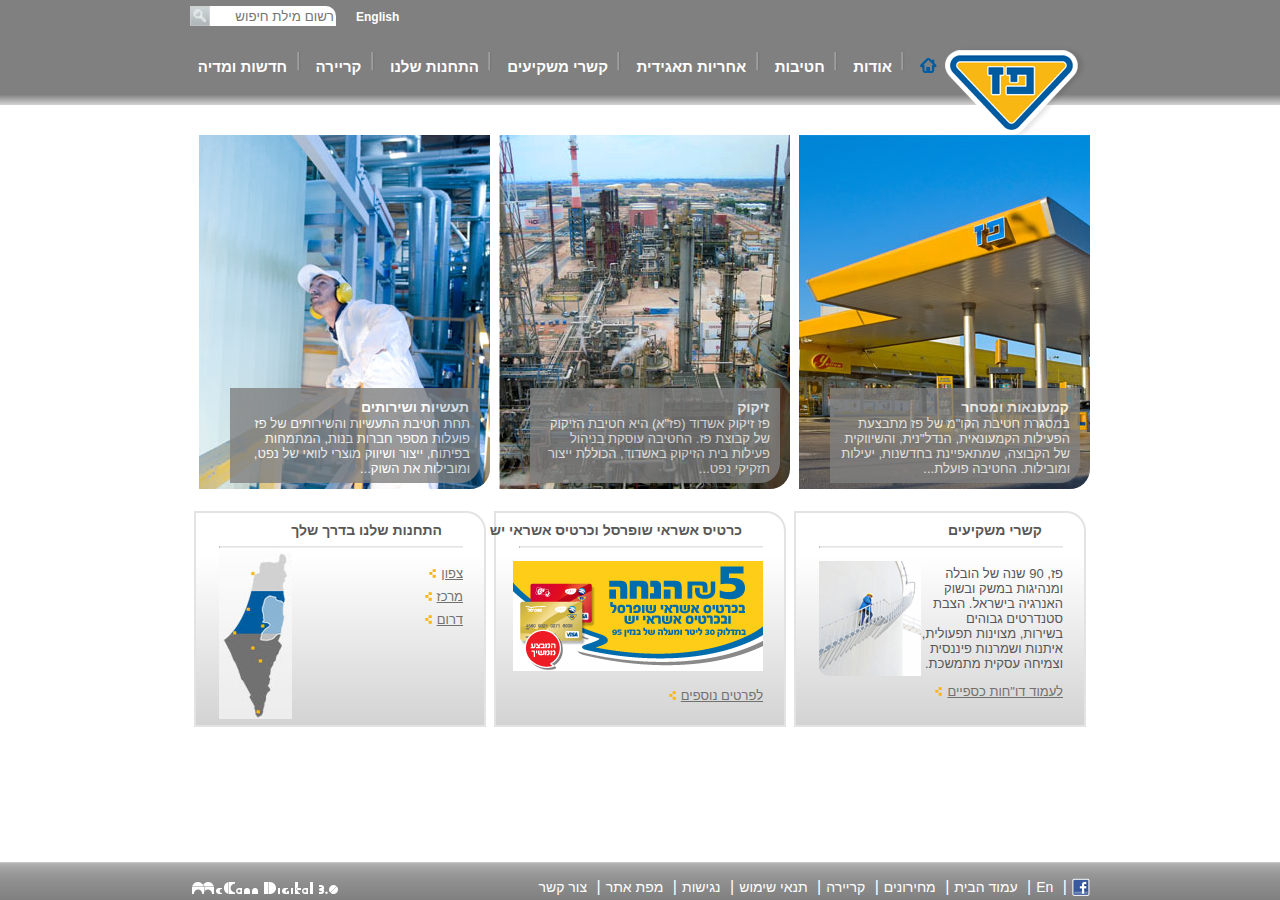
<file: index.html>
<!DOCTYPE html>
<html lang="en">

<head>
    <meta charset="UTF-8">
    <meta http-equiv="X-UA-Compatible" content="IE=edge">
    <meta name="viewport" content="width=device-width, initial-scale=1.0">
    <title>פז - עמוד הבית</title>
    <link rel="stylesheet" href="style.css">
</head>

<body>
    <header>
        <div id="h_search" class="inside_header">
          <span id="lang">English</span>
          <input type="text" placeholder="רשום מילת חיפוש">
          <img id="minimaized_img" src="./images/images/search_button.png" alt="">
        </div>
        <div id="h_main_menu" class="inside_header">
            <a href="#"><img id="h_logo" src="./images/images/paz_logo.png" alt="paz logo"></a>
            <!-- <img src="./images/images/search_button.png" alt="search button">
            <img src="./images/images/search_input.png" alt="search input"> -->
            <nav>
                <ul>
                  <li>
                    <a href="#"><img src="./images/images/menu_home_blue.png" alt="facebook"></a>
                  </li>
                  <li class="dropdown">
                    <a href="javascript:void(0)">אודות</a>
                    <div class="dropdown-content">
                      <a href="#">אודות</a>
                      <a href="#">היסטוריה</a>
                      <a href="#">חזון וערכים</a>
                      <a href="#">מבנה הקבוצה</a>
                      <a href="#">חברי דירקטוריון</a>
                      <a href="#">הנהלת הקבוצה</a>
                      <a href="#">פרסים והוקרה</a>
                    </div>
                  </li>
                  <li class="dropdown">
                    <a href="#">חטיבות</a>
                    <div class="dropdown-content">
                        <a href="#">חטיבות</a>
                        <a href="#">קמעונאות ומסחר</a>
                        <a href="#">תעשיות ושירותים</a>
                        <a href="#">זיקוק</a>
                    </div>
                  </li>
                  <li class="dropdown">
                    <a href="#">אחריות תאגידית</a>
                    <div class="dropdown-content">
                        <a href="#">אחריות תאגידית</a>
                        <a href="#">הקוד האתי</a>
                        <a href="#">מעורבות חברתית</a>
                        <a href="#">נגישות</a>
                        <a href="#">איכות הסביבה ובטיחות</a>
                        <a href="#">דירוג מעלה</a>
                    </div>
                  </li>
                  <li class="dropdown">
                    <a href="#">קשרי משקיעים</a>
                    <div class="dropdown-content">
                        <a href="#">פרופיל חברה</a>
                        <a href="#">דו"חות כספיים</a>
                        <a href="#">כלים למשקיע</a>
                        <a href="#">נתוני מניה</a>
                    </div>
                  </li>
                  <li class="dropdown">
                    <a href="#">התחנות שלנו</a>
                    <div class="dropdown-content">
                        <a href="#">התחנות שלנו</a> 
                        <a href="#">רשימת תחנות</a>
                        <a href="#">אמון הציבור</a>
                        <a href="#">מועדונים</a>
                    </div>
                  </li>
                  <li class="dropdown">
                    <a href="#">קריירה</a>
                    <div class="dropdown-content">
                        <a href="#">לעבוד בפז</a> 
                        <a href="#">ניהול תחנת פז</a> 
                        <a href="#">קריירה</a> 
                    </div>
                  </li>
                  <li class="dropdown">
                    <a href="#">חדשות ומדיה</a>
                    <div class="dropdown-content">
                        <a href="#">פרסומות</a> 
                        <a href="#">הודעות לעיתונות</a> 
                    </div>
                  </li>
                </ul>
              </nav>
        </div>
    </header>
    <main>
        <div id="main_page">
            <div class="row">
                <div class="column">
                    <div class="content">
                      <img class="row1-img" src="./images/images/1908364606615453350.JPG" alt="קמעונאות ומסחר">
                      <div class="text_area_on_top">
                        <h3>קמעונאות ומסחר</h3>
                        <p>במסגרת חטיבת הקו"מ של פז מתבצעת הפעילות הקמעונאית, הנדל"נית, והשיווקית של הקבוצה, שמתאפיינת בחדשנות, יעילות ומובילות. החטיבה פועלת...</p>
                        <a href="#">קרא עוד</a>
                        <img src="./images/images/read_more_white.png" alt="read more">
                      </div>
                    </div>
                </div>
                <div class="column">
                    <div class="content">
                      <img class="row1-img" src="./images/images/Picture-046410251500.jpg" alt="זיקוק">
                      <div class="text_area_on_top">
                        <h3>זיקוק</h3>
                        <p>פז זיקוק אשדוד (פז"א) היא חטיבת הזיקוק של קבוצת פז. החטיבה עוסקת בניהול פעילות בית הזיקוק באשדוד, הכוללת ייצור תזקיקי נפט...</p>
                      </div>
                    </div>
                </div>
                <div class="column">
                    <div class="content">
                      <img class="row1-img" src="./images/images/╫ñ╫צ╫º╫¿_-291_354410564000.jpg" alt="תעשיות ושירותים">
                      <div class="text_area_on_top">
                        <h3>תעשיות ושירותים</h3>
                        <p>תחת חטיבת התעשיות והשירותים של פז פועלות מספר חברות בנות, המתמחות בפיתוח, ייצור ושיווק מוצרי לוואי של נפט, ומובילות את השוק...</p>
                      </div>
                    </div>
                </div>
            </div>

            <div class="row">
                <div class="column">
                    <div class="row2-col">
                        <div class="inner_row2-col">
                            <h3>קשרי משקיעים</h3>
                            <div><hr></div>
                            <img id="invest_rel" src="./images/images/21835282443042595250.jpg" alt="התחנות שלנו בדרך שלך">
                            <p>פז, 90 שנה של הובלה ומנהיגות במשק ובשוק האנרגיה בישראל. הצבת סטנדרטים גבוהים בשירות, מצוינות תפעולית, איתנות ושמרנות פיננסית וצמיחה עסקית מתמשכת.</p>
                            <p>
                              <a href="#">לעמוד דו"חות כספיים<img src="./images/images/read_more_yellow.png" alt=""></a>
                            </p>
                        </div>
                    </div>
                </div>
                <div class="column">
                    <div class="row2-col">
                        <div class="inner_row2-col">
                            <h3>כרטיס אשראי שופרסל וכרטיס אשראי יש</h3>
                            <div><hr></div>
                            <img id="card" src="./images/images/paz_250x110059890678.jpg" alt="התחנות שלנו בדרך שלך">
                            <p>
                              <a href="#">לפרטים נוספים<img src="./images/images/read_more_yellow.png" alt=""></a>
                            </p>
                        </div>
                    </div>
                </div>
                <div class="column">
                    <div class="row2-col">
                        <div class="inner_row2-col">
                            <h3>התחנות שלנו בדרך שלך</h3>
                            <div><hr></div>
                            <img id="gas_map" src="./images/images/Untitled-3058756287.jpg" alt="התחנות שלנו בדרך שלך">
                            <p>
                              <a href="#">צפון<img src="./images/images/read_more_yellow.png" alt=""></a>
                              <a href="#">מרכז<img src="./images/images/read_more_yellow.png" alt=""></a>
                              <a href="#">דרום<img src="./images/images/read_more_yellow.png" alt=""></a>
                            </p>
                        </div>
                    </div>
                </div>
            </div>
        </div>
        <div id="give_height"></div>
    </main>
    <footer>
        <div id="inside_footer">
            <nav>
                <ul>
                  <li>
                    <a href="#"><img src="./images/images/fb_icon.png" alt="facebook"></a>
                  </li>
                  <li>
                    <a href="javascript:void(0)">En</a>
                  </li>
                  <li>
                    <a href="#">עמוד הבית</a>
                  </li>
                  <li>
                    <a href="#">מחירונים</a>
                  </li>
                  <li>
                    <a href="#">קריירה</a>
                  </li>
                  <li>
                    <a href="#">תנאי שימוש</a>
                  </li>
                  <li>
                    <a href="#">נגישות</a>
                  </li>
                  <li>
                    <a href="#">מפת אתר</a>
                  </li>
                  <li>
                    <a href="mailto:info@site.com">צור קשר</a>
                  </li>
                  <li><a href="#"><img src="./images/images/white_logo.png" alt=""></a></li>
                </ul>
              </nav>
        </div>
    </footer>
</body>

</html>
</file>
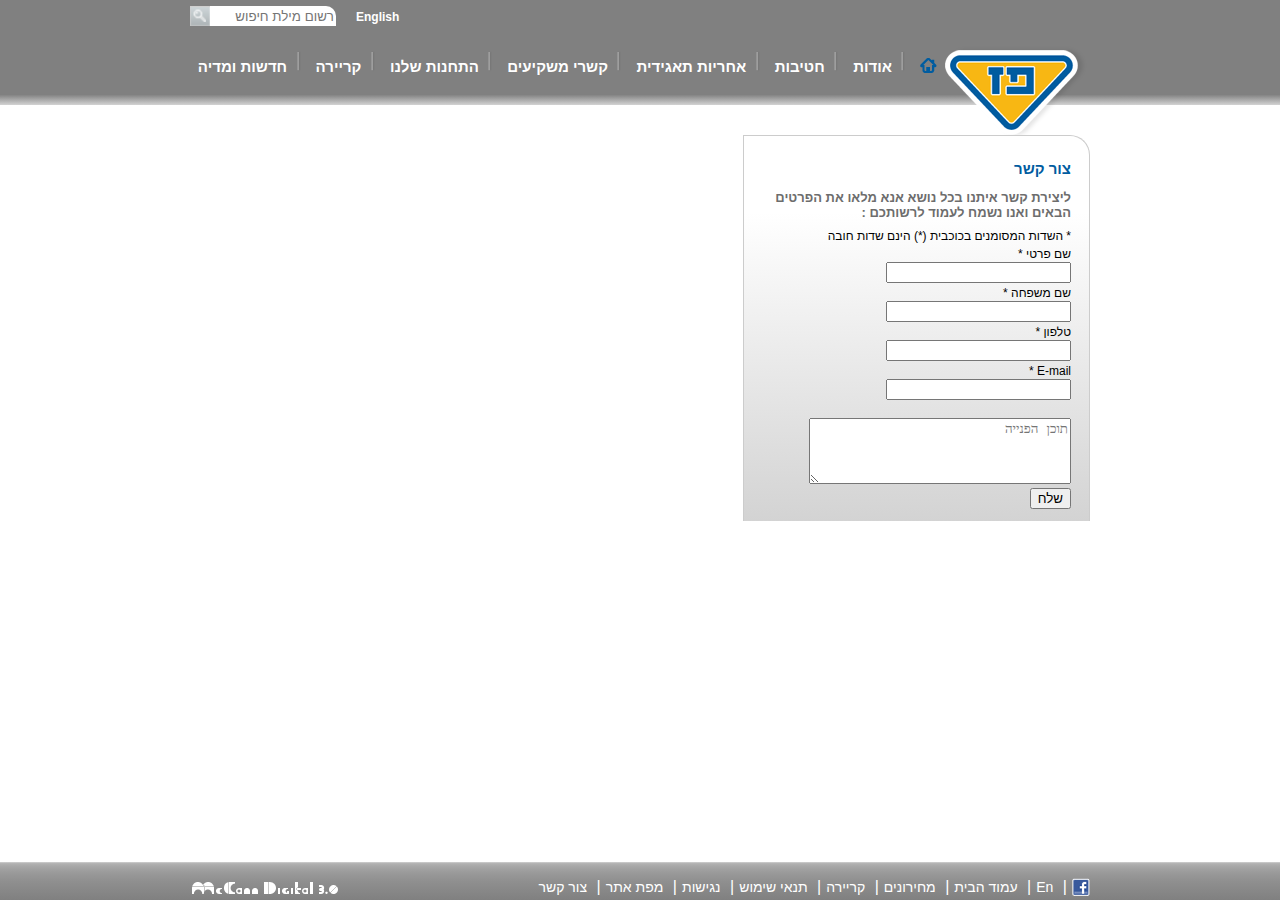
<file: contact.html>
<!DOCTYPE html>
<html lang="en">

<head>
    <meta charset="UTF-8">
    <meta http-equiv="X-UA-Compatible" content="IE=edge">
    <meta name="viewport" content="width=device-width, initial-scale=1.0">
    <title>פז - עמוד הבית</title>
    <link rel="stylesheet" href="style.css">
</head>

<body>
    <header>
        <div id="h_search" class="inside_header">
          <span id="lang">English</span>
          <input type="text" placeholder="רשום מילת חיפוש">
          <img id="minimaized_img" src="./images/images/search_button.png" alt="">
        </div>
        <div id="h_main_menu" class="inside_header">
            <a href="#"><img id="h_logo" src="./images/images/paz_logo.png" alt="paz logo"></a>
            <!-- <img src="./images/images/search_button.png" alt="search button">
            <img src="./images/images/search_input.png" alt="search input"> -->
            <nav>
                <ul>
                  <li>
                    <a href="#"><img src="./images/images/menu_home_blue.png" alt="facebook"></a>
                  </li>
                  <li class="dropdown">
                    <a href="javascript:void(0)">אודות</a>
                    <div class="dropdown-content">
                      <a href="#">אודות</a>
                      <a href="#">היסטוריה</a>
                      <a href="#">חזון וערכים</a>
                      <a href="#">מבנה הקבוצה</a>
                      <a href="#">חברי דירקטוריון</a>
                      <a href="#">הנהלת הקבוצה</a>
                      <a href="#">פרסים והוקרה</a>
                    </div>
                  </li>
                  <li class="dropdown">
                    <a href="#">חטיבות</a>
                    <div class="dropdown-content">
                        <a href="#">חטיבות</a>
                        <a href="#">קמעונאות ומסחר</a>
                        <a href="#">תעשיות ושירותים</a>
                        <a href="#">זיקוק</a>
                    </div>
                  </li>
                  <li class="dropdown">
                    <a href="#">אחריות תאגידית</a>
                    <div class="dropdown-content">
                        <a href="#">אחריות תאגידית</a>
                        <a href="#">הקוד האתי</a>
                        <a href="#">מעורבות חברתית</a>
                        <a href="#">נגישות</a>
                        <a href="#">איכות הסביבה ובטיחות</a>
                        <a href="#">דירוג מעלה</a>
                    </div>
                  </li>
                  <li class="dropdown">
                    <a href="#">קשרי משקיעים</a>
                    <div class="dropdown-content">
                        <a href="#">פרופיל חברה</a>
                        <a href="#">דו"חות כספיים</a>
                        <a href="#">כלים למשקיע</a>
                        <a href="#">נתוני מניה</a>
                    </div>
                  </li>
                  <li class="dropdown">
                    <a href="#">התחנות שלנו</a>
                    <div class="dropdown-content">
                        <a href="#">התחנות שלנו</a> 
                        <a href="#">רשימת תחנות</a>
                        <a href="#">אמון הציבור</a>
                        <a href="#">מועדונים</a>
                    </div>
                  </li>
                  <li class="dropdown">
                    <a href="#">קריירה</a>
                    <div class="dropdown-content">
                        <a href="#">לעבוד בפז</a> 
                        <a href="#">ניהול תחנת פז</a> 
                        <a href="#">קריירה</a> 
                    </div>
                  </li>
                  <li class="dropdown">
                    <a href="#">חדשות ומדיה</a>
                    <div class="dropdown-content">
                        <a href="#">פרסומות</a> 
                        <a href="#">הודעות לעיתונות</a> 
                    </div>
                  </li>
                </ul>
              </nav>
        </div>
    </header>
    <main>
        <div id="main_page">
            <div class="row">
                <div class="column">
                    <div class="content">
                        <div id="form_wrapper">
                            <h2>צור קשר</h2>
                            <span id="info">ליצירת קשר איתנו בכל נושא אנא מלאו את הפרטים הבאים ואנו נשמח לעמוד לרשותכם :</span>
                            <span id="required_fields">* השדות המסומנים בכוכבית (*) הינם שדות חובה</span>
                            <form id="my-form">
                                <div>
                                  <label for="fname">שם פרטי *</label>
                                  <input type="text" id="fname" maxlength="10" required>
                                </div>
                                <div>
                                  <label for="lname">שם משפחה *</label>
                                  <input type="text" id="lname" maxlength="10">
                                </div>
                                <div>
                                  <label for="id">טלפון *</label>
                                  <input type="text" id="id" pattern="[0-9]{9}" maxlength="9">
                                </div>
                                <div>
                                  <label for="email">E-mail *</label>
                                  <input type="email" id="email">
                                </div>
                                <div>
                                    <label for="comments"></label>
                                    <textarea rows="4" cols="30" placeholder="תוכן הפנייה"></textarea>
                                </div>
                                <button type="button" onclick="sendForm()">שלח</button>
                              </form>
                        </div>
                    </div>
                </div>
                <div class="column">
                    <div class="content">
                    </div>
                </div>
            </div>
        <div id="give_height"></div>
    </main>
    <footer>
        <div id="inside_footer">
            <nav>
                <ul>
                  <li>
                    <a href="#"><img src="./images/images/fb_icon.png" alt="facebook"></a>
                  </li>
                  <li>
                    <a href="javascript:void(0)">En</a>
                  </li>
                  <li>
                    <a href="#">עמוד הבית</a>
                  </li>
                  <li>
                    <a href="#">מחירונים</a>
                  </li>
                  <li>
                    <a href="#">קריירה</a>
                  </li>
                  <li>
                    <a href="#">תנאי שימוש</a>
                  </li>
                  <li>
                    <a href="#">נגישות</a>
                  </li>
                  <li>
                    <a href="#">מפת אתר</a>
                  </li>
                  <li>
                    <a href="mailto:info@site.com">צור קשר</a>
                  </li>
                  <li><a href="#"><img src="./images/images/white_logo.png" alt=""></a></li>
                </ul>
              </nav>
        </div>
    </footer>
</body>

</html>
</file>
<file: style.css>
body {
    font-family: Arial;
    direction: rtl;
    text-align: right;
    margin: 0;
}
* {
    box-sizing: border-box;
}
header {
    height: 105px;
    width: 100%;
    /* background-color: gray; */
    background: linear-gradient(to bottom, #808080 90%, #d3d3d3);
}
.inside_header {
    width: 900px;
    /* height: 100%; */
    display: flex; 
    margin: 0 auto;
}
#h_search {
    display: flex; 
    justify-content:flex-end;
}
#h_main_menu {
    display: flex;
    /* align-items: flex-end; */
    justify-content: space-evenly;
    /* margin: 0 auto; */
}
#h_logo {
    position: relative;
    top: 20px;
}
header > div > nav > ul {
    display: flex;
    list-style: none;
    /* list-style: url('./images/images/menu_sep.png'); */
    padding: 0;
}
header > div > nav > ul > li:not(:first-child):before {
    content: url('./images/images/menu_sep.png');
    margin: 0 5px;
}
header > div > nav > ul > li {
    margin: 0 5px;
}
header > div > nav > ul > li > a, .dropdown-content > a {
    color: white;
    font-weight: bold;
    font-size: 15px;
    font-family: Arial, Helvetica, sans-serif;
    margin-top: 16px;
    text-decoration: none;
    /* padding: 10px; */
    display: inline-block;
}
.dropdown-content > a {
    /* border-bottom: 1px solid lightgray; */
    width: max-content;
}
header > div > nav > ul > li > a:hover, .dropdown-content:hover > a {
    color: blue;
    text-decoration: underline;
}
.dropdown {
    position: relative;
}
  
.dropdown-content {
    background-color: gray;
    position: absolute;
    padding: 20px;
    display: none;
    right: 30%;
    box-shadow: 5px 5px 9px 0px rgba(0,0,0,0.5);
}
/* header > div > nav > ul > li >div[class="dropdown-content"]:not(:first-child):before {
    content: url('./images/images/menu_dropdown_sep.png');
    margin: 5px 0;
    padding-top: 8px !important;
    background-color: white;
} */
/* header > div > nav > ul > li >div[class="dropdown-content"]:last-of-type {
    margin-top: 10px;
    border-top: 1px solid white;
  } */
.dropdown:hover > .dropdown-content {
    display: block;
    z-index: 6;
}
#main_page {
    width: 900px;
    margin: auto;
    margin-top: 30px;
}
.row {
    display: flex;
    flex-wrap: wrap;
    margin-bottom: 18px;
}
  
.column {
    flex-basis: 33.333%;
}
.content {
    position: relative;
}
.text_area_on_top {
    width: 250px;
    height: 95px;
    padding: 10px;
    position: absolute;
    bottom: 10px;
    background-color: gray;
    left: 40px;
    border-radius: 0px 0px 20px 0px;
    opacity: 0.8;
    color: white;
}
.text_area_on_top > h3 {
    font-size: 14px;
    font-weight: bold;
    margin: 1px;
}
.text_area_on_top > p {
    font-size: 13px;
    margin-top: 0;
}
.text_area_on_top > a {
    font-size: 13px;
    margin-top: 0;
    color: white;
    bottom: 4px;
}
.row1-img {
    border-radius: 0px 0px 20px 0px;
}
.row2-col {
    /* max-width: 292x; */
    height: 216px;
    border: 2px solid rgb(228, 226, 226);
    border-radius: 0px 20px 0px 0px;
    padding: 0 0 0 2px;
    margin: 0 4px;
    background: linear-gradient(to bottom, #fff 20%, #d3d3d3);
}
.inner_row2-col {
    width: 244px;
    height: 216px;
    padding: 0px, 24px;
    color: #575757;
    position: relative;
    margin: auto;
}
.inner_row2-col > h3 {
    position: absolute;
    /* height: 34px; */
    right: 20px;
    /* line-height: 34px; */
    font-size: 14px;
    font-weight: bold;
    margin: 1px;
    /* text-underline-position: below; */
    width: max-content;
}
.inner_row2-col > div > hr {
    border-top: 1px solid rgb(228, 226, 226);
    position: relative;
    top: 25px;
}
/* div[class="row"] > div[class="column"] > div[class="row2-col"] > h3 {
    height: 34px;
    right: 25px;
    line-height: 34px;
    font-size: 14px;
    font-weight: bold;
    margin-bottom: 6px;
} */
#invest_rel {
    float: left;
    top: 30px;
    position: relative;
    border-radius: 0px 0px 0px 10px;
}
#card {
    top: 30px;
    position: relative;
}
#gas_map {
    float: left;
    top: 20px;
    position: relative;
}
.inner_row2-col > p {
    font-size: 13px;
    position: relative;
    top: 30px;
}
.inner_row2-col > p > a {
    display: block;
    color: #72716d;
    font-size: 13px;
    margin-bottom: 8px;
    margin-left: 3px;
}
.inner_row2-col > p > a > img {
    margin-right: 4px;
}
#minimaized_img {
    width: 20px;
    height: 20px;
    margin-top: 6px;
}
footer {
    position: fixed;
    bottom: 0;
    background: linear-gradient(to bottom, #d3d3d3, 10%, #808080);
    height: 38px;
    width: 100%;
}
#inside_footer {
    width: 900px;
    height: 100%;
    margin: 0 auto;
}
footer > div > nav > ul {
    display: flex;
    list-style: none;
    /* list-style: url('./images/images/menu_sep.png'); */
    padding: 0;
}
footer > div > nav > ul > li:not(:first-child):not(:last-child):before {
    content: " | ";
    color: white;
    /* content: url('./images/images/menu_sep.png'); */
    margin: 0 5px;
}
footer > div > nav > ul > li:last-child{
    margin-right: auto;
}
footer > div > nav > ul > li > a {
    color: white;
    /* font-weight: bold; */
    font-size: 14px;
    font-family: Arial, Helvetica, sans-serif;
    margin-top: 16px;
    text-decoration: none;
}
footer > div > nav > ul > li > a:hover {
    color: blue;
    /* font-weight: bold; */
    font-size: 14px;
    font-family: Arial, Helvetica, sans-serif;
    margin-top: 16px;
    text-decoration: underline;
    /* padding: 10px; */
}
#h_search input[type=text] {
    /* float: right; */
    /* padding: 6px;
    margin-top: 8px;
    margin-right: 16px; */
    border: none;
    width: 126px;
    margin-top: 6px;
    height: 20px;
    border-radius: 0px 10px 0px 0px;
    /* font-size: 17px; */
  }
  
#lang {
    font-size: 12px;
    font-weight: bold;
    color: white;
    margin-top: 10px;
    margin-left: 20px;
}
#give_height {
    height: 30px;;
}
#form_wrapper {
    width: 347px;
    border-style: solid solid none solid;
    border-width: 1px;
    border-color: #cccccc;
    min-height: 332px;
    padding: 12px 18px;
    border-radius: 0px 20px 0px 0px;
    background: linear-gradient(to bottom, #fff 20%, #d3d3d3);
    position: relative;
}
#form_wrapper > h2 {
    color: #005ca0;
    font-weight: bold;
    font-size: 15px;
}
#form_wrapper > #info {
    display: block;
    color: #6d6d6d;
    font-size: 13px;
    font-weight: bold;
    line-height: 1.2;
    margin: 5px 0;
}
#form_wrapper > #required_fields {
    font-size: 12px;
}
#my-form > div > label {
    font-size: 12px;
    display: inline-block;
    width: 150px;
}
</file>
